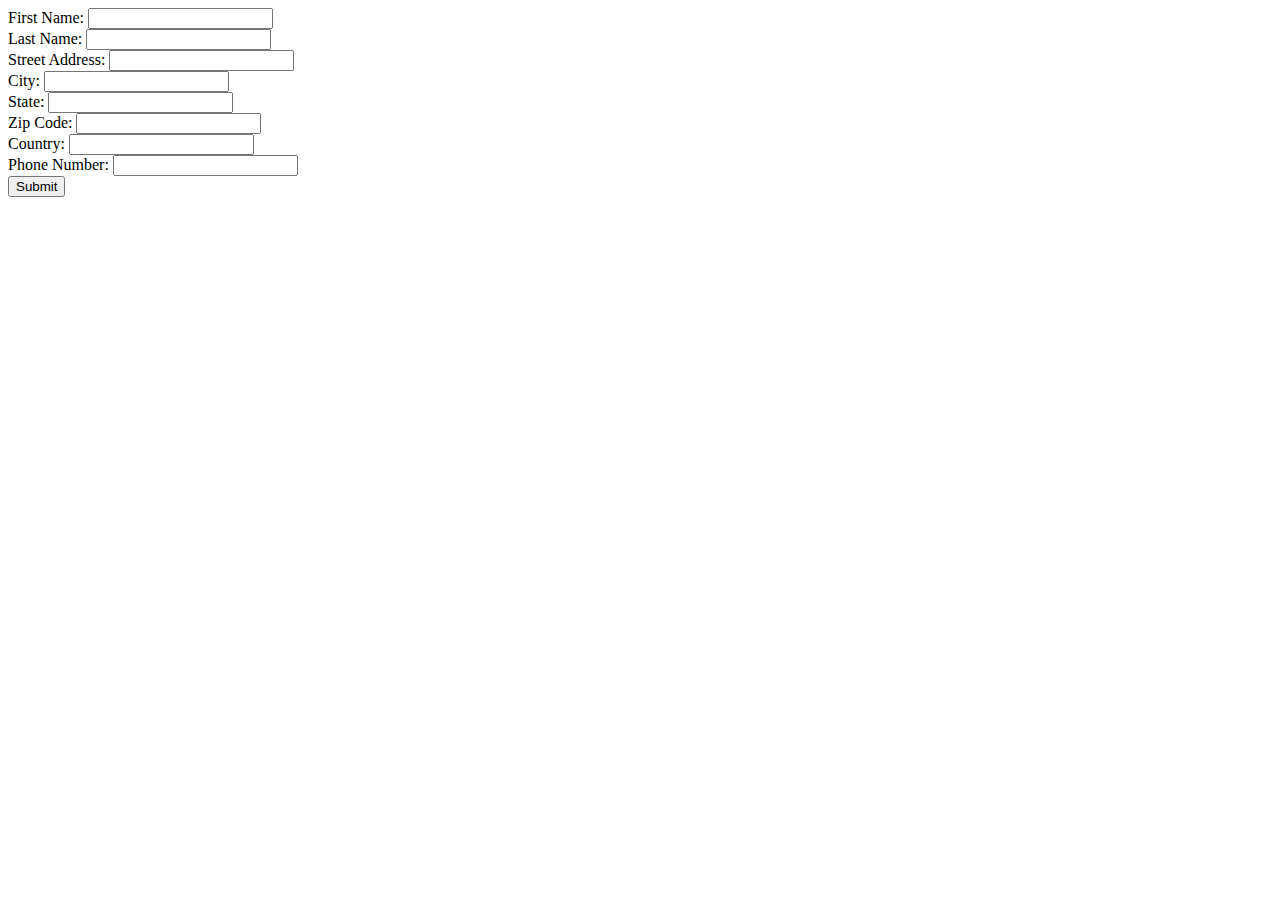
<file: partials/contacts/new.html>
<body ng-app="validationApp" ng-controller="NewCtrl">
  <div>
    <div>
      <form name="userForm" ng-submit="submitForm(userForm.$valid)" novalidate>
        <div class="form-group">
          <label>
            First Name:
              <input type="text" name="FirstName" class="form-control" ng-model="newContact.FirstName" required>
          </label>
        </div>
        <div class="form-group">
          <label>
          Last Name:
            <input type="text" name="LastName" class="form-control" ng-model="newContact.LastName" required>
          </label>
        </div>
      <div class="form-group">
        <label>
          Street Address:
          <input type="text" name="StreetAddress" class="form-control" ng-model="newContact.StreetAddress" required>
        </label>
      </div>
        <div class="form-group">
        <label>
        City:
        <input type="text" name="City" class="form-control" ng-model="newContact.City" required>
      </label>
        </div>
      <div class="form-group">
        <label>
          State:
          <input type="text" name="State" class="form-control" ng-model="newContact.State" required>
        </label>
      </div>
        <div class="form-group">
        <label>
          Zip Code:
          <input type="text" name="Zipcode" class="form-control" ng-model="newContact.Zipcode" required>
        </label>
        </div>
      <div class="form-group">
        <label>
          Country:
          <input type="text" name="Country" class="form-control" ng-model="newContact.Country" required>
        </label>
      </div>
        <div class="form-group">
        <label>
          Phone Number:
          <input type="text" name="Phone" class="form-control" ng-model="newContact.Phone" required>
        </label>
        </div>
        <button btn btn-default ng-click="createNewContact(newContact)" ng-disabled="userForm.$invalid">Submit</button>
      </form>
      
    </div>
  </div>
</body>
</file>
